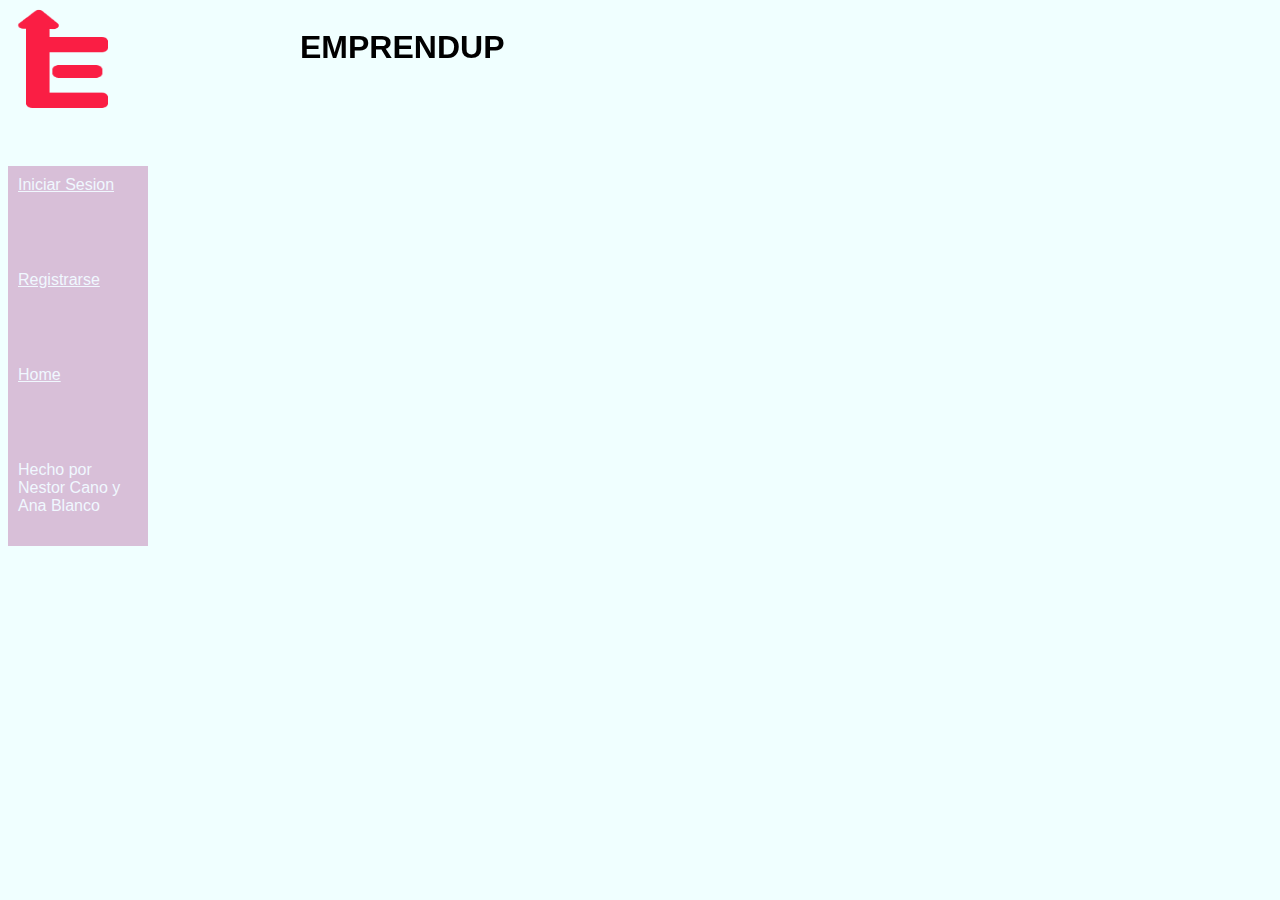
<file: index.html>
<!DOCTYPE html>
<html lang="en">
<head>
    <meta charset="UTF-8">
    <meta http-equiv="X-UA-Compatible" content="IE=edge">
    <meta name="viewport" content="width=device-width, initial-scale=1.0">
    <link rel="stylesheet" href="css/main.css">
</head>
<body>
    <h1 id="title">EMPRENDUP</h1> <img src="imgs/LogoLogo.png" alt="" id="imgemprendup"><br><br><br><br>
    <div class="title">

        <nav>
            <a href="login.html" class="boton">Iniciar Sesion</a>
            <a href="registro.html" class="boton">Registrarse</a>
            <a href="Home.html" class="boton">Home</a>
            <boton class="boton"> Hecho por Nestor Cano y Ana Blanco </boton>
        </nav>

    </div>
    
    
    
    
</body>
</html>
</file>
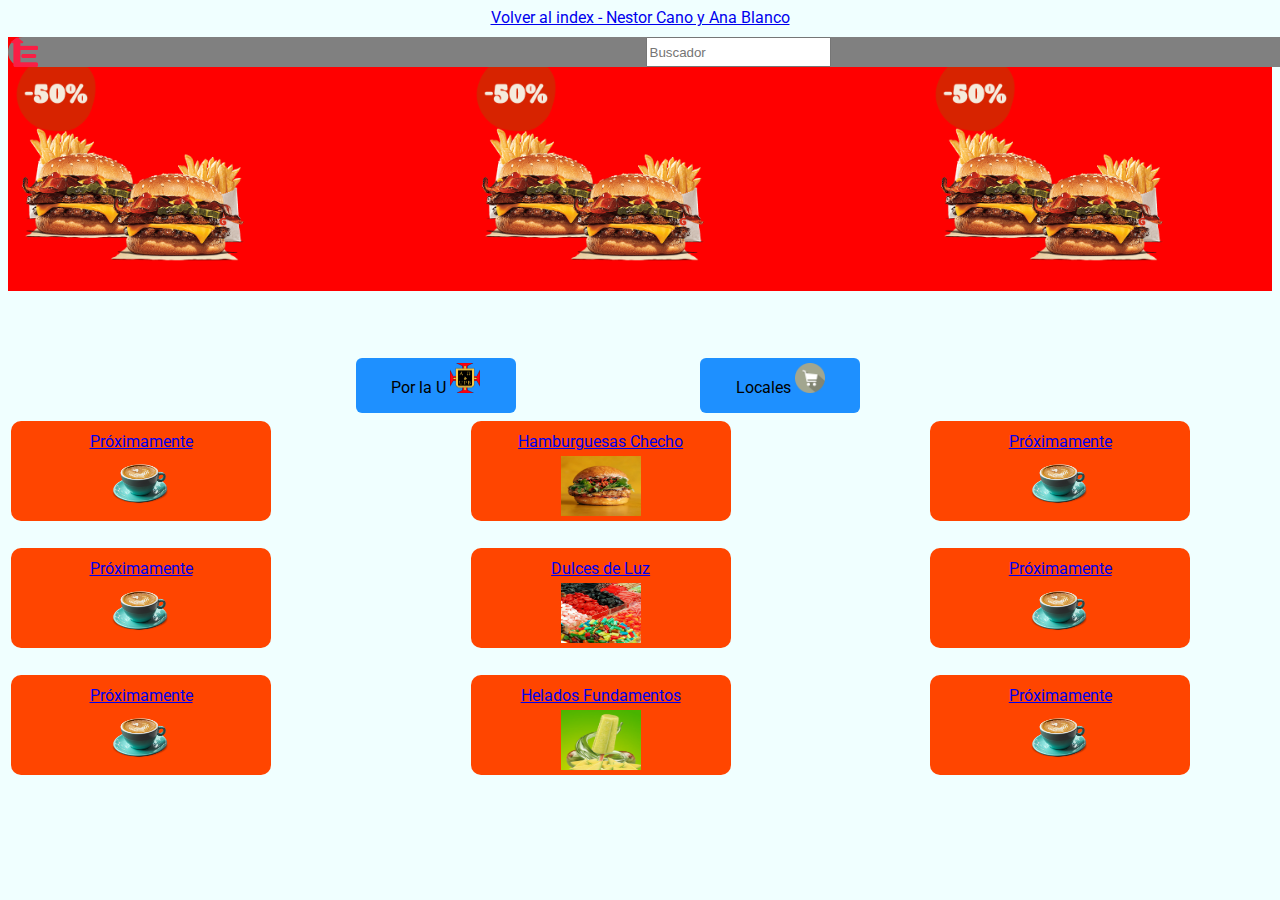
<file: Home.html>
<!DOCTYPE html>
<html lang="en">
<head>
    <meta charset="UTF-8">
    <meta http-equiv="X-UA-Compatible" content="IE=edge">
    <meta name="viewport" content="width=device-width, initial-scale=1.0">
    <link rel="stylesheet" href="css/main.css">
    <link href="https://fonts.googleapis.com/css2?family=Roboto:wght@400;700&display=swap" rel="stylesheet">
    
</head>
<body>
    <div class="parent">
        <div class="buscador">
            <img src="imgs/LogoLogo.png" alt="" id="imgbuscador"> <input type="text" placeholder="Buscador"> <img src="imgs/LogoLogo.png" alt="" id="imgbuscador">
        </div>
        <div class="div1">
            <img src="imgs/PROMO.png" alt="" id="imgpromo">
        </div>
        <div class="div2"> 
            <div class="btn destacado">Por la U
            <img src="imgs/Upb_logo.png" alt="Por La u" id="imgbuscador">
            </div>
        </div>
        <div class="div3">
            <div class="btn destacado">Locales
            <img src="imgs/shopping_cart.png" alt="Locales" id="imgbuscador">
            </div>
        </div>
        <div class="div4">
            <div class="btn destacado">Tu perfil
            <img src="imgs/🦆 icon _messages alt_.png" alt="Tu perfil" id="imgbuscador">
            </div>
        </div>
        <div class="centered-list">
        <div class="div5">
                <div class="btn normal"><a href="perfil_Hamb.html">Hamburguesas Checho</a>
                <img src="imgs/Hmb 1.png" alt="" id="imgfood">
            </a>
            </div>
        </div>
        <div class="div6">
            <div class="btn normal"><a href="perfil_Dulc.html">Dulces de Luz</a>
                <img src="imgs/Dlce 1.png" alt="" id="imgfood">
            </div>
        </div>
        <div class="div7">
            <div class="btn normal"><a href="perfil_Hela.html">Helados Fundamento</a>
                <img src="imgs/Hldo 1.png" alt="" id="imgfood">
            </div>
        </div>
        </div>
        <div class="bottom-link">
            <a href="index.html">Volver al index - Nestor Cano y Ana Blanco</a>
        </div>

    </div>

    
    

        

        <div class="parentTablet">
            <div class="buscador">
                <img src="imgs/LogoLogo.png" alt="" id="imgbuscador"> <input type="text" placeholder="Buscador"> <img src="imgs/LogoLogo.png" alt="" id="imgbuscador">
            </div>
            <div class="div1t">
                <img src="imgs/PROMO.png" alt="" id="imgpromo">
            </div>
            <div class="div2t"> 
                <div class="btn destacado">Por la U
                <img src="imgs/Upb_logo.png" alt="Por La u" id="imgbuscador">
                </div>
            </div>
            <div class="div3t">
                <div class="btn destacado">Locales
                <img src="imgs/shopping_cart.png" alt="Locales" id="imgbuscador">
                </div>
            </div>
            <div class="div4t">
                <div class="btn destacado">Tu perfil
                <img src="imgs/🦆 icon _messages alt_.png" alt="Tu perfil" id="imgbuscador">
                </div>
            </div>
            <div class="div5t">
                    <div class="btn normal"><a href="perfil_Hamb.html">Hamburguesas Checho</a>
                    <img src="imgs/Hmb 1.png" alt="" id="imgfood">
                </a>
                </div>
            </div>
            <div class="div6t">
                <div class="btn normal"><a href="perfil_Dulc.html">Dulces de Luz</a>
                    <img src="imgs/Dlce 1.png" alt="" id="imgfood">
                </div>
            </div>
            <div class="div7t">
                <div class="btn normal"><a href="perfil_Hela.html">Helados Fundamentos</a>
                    <img src="imgs/Hldo 1.png" alt="" id="imgfood">
                </div>
            </div>
            <div class="div8t">
                <div class="btn normal"><a href="perfil.html">Próximamente</a>
                    <img src="imgs/Cafe.png" alt="" id="imgfood">
                </div>
            </div>
            <div class="div9t">
                <div class="btn normal"><a href="Home.html">Próximamente</a>
                    <img src="imgs/Cafe.png" alt="" id="imgfood">
                </div>
            </div>
            <div class="div10t">
                <div class="btn normal"><a href="Home.html">Próximamente</a>
                    <img src="imgs/Cafe.png" alt="" id="imgfood">
                </div>
            </div>
        </div>
            <div class="bottom-link">
                <a href="index.html">Volver al index - Nestor Cano y Ana Blanco</a>
            </div>
        



        <div class="parentp">
            <div class="buscador">
                <img src="imgs/LogoLogo.png" alt="" id="imgbuscador"> <input type="text" placeholder="Buscador"> <img src="imgs/LogoLogo.png" alt="" id="imgbuscador">
            </div>
            <div class="div1p">
                <img src="imgs/PROMO.png" alt="" id="imgpromo">
             </div>
            <div class="div2p">
                <img src="imgs/PROMO.png" alt="" id="imgpromo">
             </div>
            <div class="div3p">
                <img src="imgs/PROMO.png" alt="" id="imgpromo">
             </div>
            <div class="div4p"> 
                <div class="btn destacado">Por la U
                    <img src="imgs/Upb_logo.png" alt="Por La u" id="imgbuscador">
                    </div>
            </div>
            <div class="div5p"> 
                <div class="btn destacado">Locales
                    <img src="imgs/shopping_cart.png" alt="Locales" id="imgbuscador">
                    </div>
            </div>
            <div class="div6p"> 
                <div class="btn normal"><a href="Home.html">Próximamente</a>
                    <img src="imgs/Cafe.png" alt="" id="imgfood">
                </div>
            </div>
            <div class="div7p"> 
                <div class="btn normal"><a href="Home.html">Próximamente</a>
                    <img src="imgs/Cafe.png" alt="" id="imgfood">
                </div>
            </div>
            <div class="div8p"> 
                <div class="btn normal"><a href="Home.html">Próximamente</a>
                    <img src="imgs/Cafe.png" alt="" id="imgfood">
                </div>
            </div>
            <div class="div9p"> 
                <div class="btn normal"><a href="perfil_Hamb.html">Hamburguesas Checho</a>
                    <img src="imgs/Hmb 1.png" alt="" id="imgfood">
                </a>
                </div>
            </div>
            <div class="div10p"> 
                <div class="btn normal"><a href="perfil_Dulc.html">Dulces de Luz</a>
                    <img src="imgs/Dlce 1.png" alt="" id="imgfood">
                </div>
            </div>
            <div class="div11p"> 
                <div class="btn normal"><a href="perfil_Hela.html">Helados Fundamentos</a>
                    <img src="imgs/Hldo 1.png" alt="" id="imgfood">
                </div>
            </div>
            <div class="div12p"> 
                <div class="btn normal"><a href="Home.html">Próximamente</a>
                    <img src="imgs/Cafe.png" alt="" id="imgfood">
                </div>
            </div>
            <div class="div13p"> 
                <div class="btn normal"><a href="Home.html">Próximamente</a>
                    <img src="imgs/Cafe.png" alt="" id="imgfood">
                </div>
            </div>
            <div class="div14p"> 
                <div class="btn normal"><a href="Home.html">Próximamente</a>
                    <img src="imgs/Cafe.png" alt="" id="imgfood">
                </div>
            </div>
            </div>


</body>
</html>
</file>
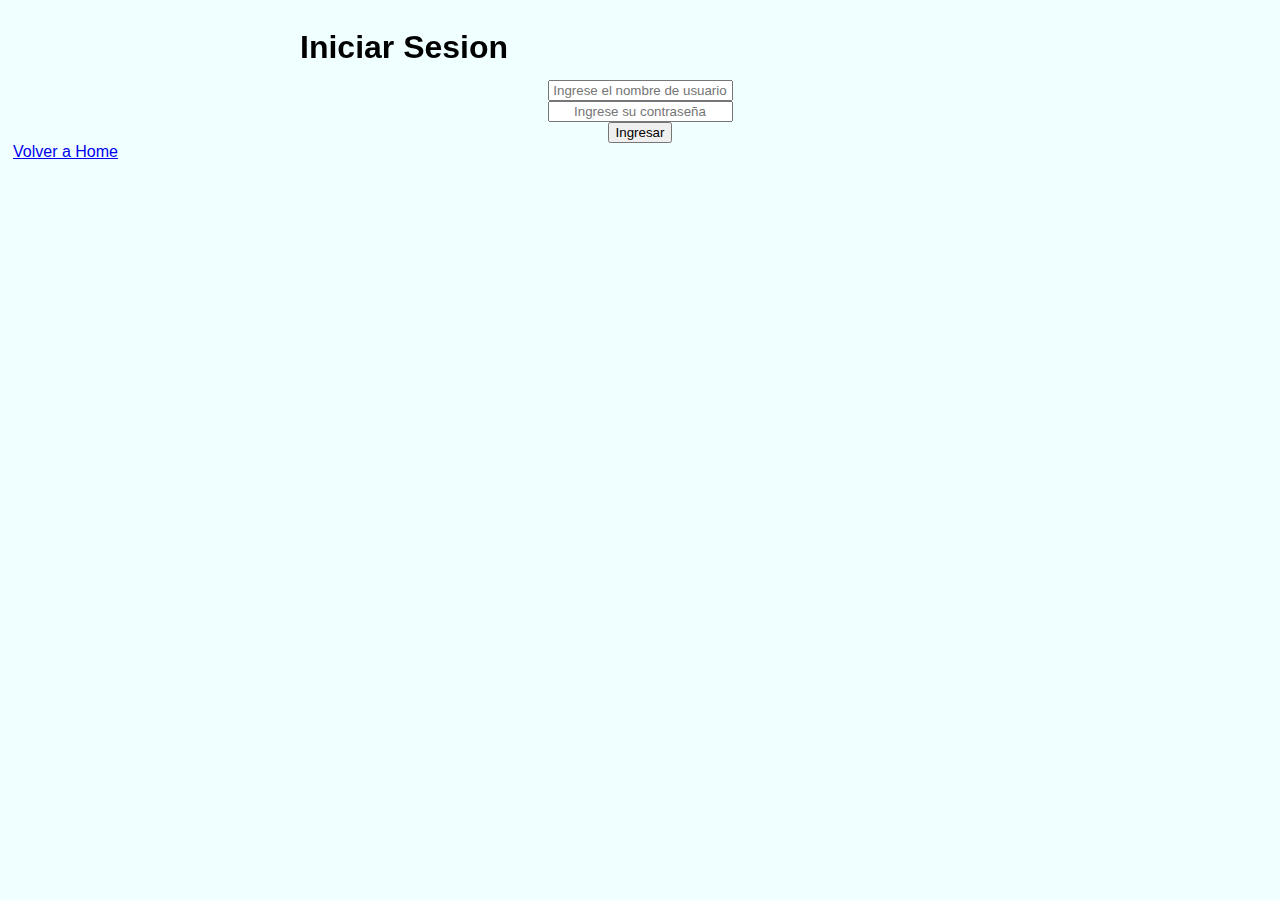
<file: login.html>
<!DOCTYPE html>
<html lang="en">
<head>
    <meta charset="UTF-8">
    <meta http-equiv="X-UA-Compatible" content="IE=edge">
    <meta name="viewport" content="width=device-width, initial-scale=1.0">
    <link rel="stylesheet" href="css/main.css">
    <title>Document</title>
</head>
<body>
    <h1 id="title">Iniciar Sesion</h1><br><br><br><br>
    <div class="datos">
        <input type="text" class="datos" name="usuario" id="datos" placeholder="Ingrese el nombre de usuario" ><br>
        <input type="password" class="datos" name="clave" id="datos" placeholder="Ingrese su contraseña"><br>
        <input type="button" class="datos" value="Ingresar" onclick="location.href='home.html';">
    </div>
    <a href="index.html">Volver a Home</a>

</body>
</html>
</file>
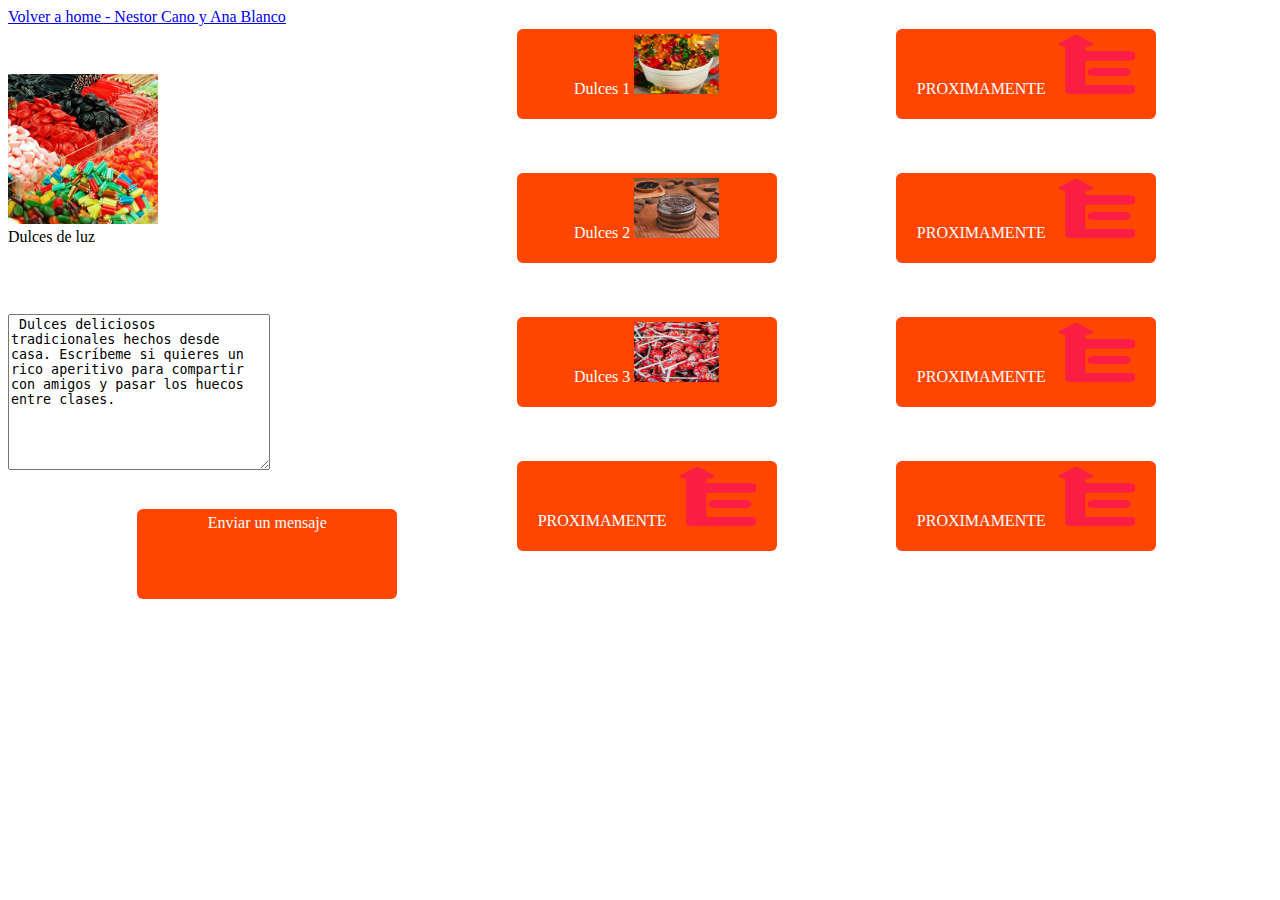
<file: perfil_Dulc.html>
<!DOCTYPE html>
<html lang="en">
<head>
    <meta charset="UTF-8">
    <meta http-equiv="X-UA-Compatible" content="IE=edge">
    <meta name="viewport" content="width=device-width, initial-scale=1.0">
    <link rel="stylesheet" href="css/profile.css">
    <link href="https://fonts.googleapis.com/css2?family=Roboto:wght@400;700&display=swap" rel="stylesheet">
    <title>Document</title>
</head>
<body>
    <a href="home.html">Volver a home - Nestor Cano y Ana Blanco</a>

    <div class="parent_perfil">
        <div class="div1p">
            <img src="imgs/Dlce 1.png" alt="" id="imgperfil"> Dulces de luz
             </div>
        <div class="div2p">
            <div class="btn destacado">Catalogo
                </div>
             </div>
        <div class="div3p">
            <div class="btn destacado">Info
                </div> 
            </div>
        <div class="div5p"> 
            <div class="btn normal">DULCES 1
                <img src="imgs/Dlce 2.png" alt="" id="imgfood">
            </div>
        </div>
        <div class="div6p">
            <div class="btn normal">DULCES 2
                <img src="imgs/Dlce 3.png" alt="" id="imgfood">
            </div> </div>
        <div class="div7p">
            <div class="btn normal">DULCES 3
                <img src="imgs/Dlce 4.png" alt="" id="imgfood"> </div>
        </div>
    </div>
        <div class="parentTablet">
            <div class="div1t">
                <img src="imgs/Dlce 1.png" alt="" id="imgperfil"> Dulces de Luz
                 </div>
            <div class="div2t">
                <div class="btn destacado">Catalogo
                    </div>
                 </div>
            <div class="div3t">
                <div class="btn destacado">Info
                    </div> 
                </div>
            <div class="div4t"> 
                <div class="btn normal">Dulces 1
                    <img src="imgs/Dlce 2.png" alt="" id="imgfood">
                </div>
            </div>
            <div class="div5t">
                <div class="btn normal">Dulces 2
                    <img src="imgs/Dlce 3.png" alt="" id="imgfood">
                </div> </div>
            <div class="div6t">
                <div class="btn normal">Dulces 3
                    <img src="imgs/Dlce 4.png" alt="" id="imgfood"> </div>
            </div>
            <div class="div7t">
                <div class="btn normal">PROXIMAMENTE
                    <img src="imgs/LogoLogo.png" alt="" id="imgfood"> </div>
            </div>
        </div>

            <div class="parentpc">
                <div class="div1pc"> </div>
                <div class="div2pc"> 
                    <div class="btn normal">Dulces 1
                        <img src="imgs/Dlce 2.png" alt="" id="imgfood"> </div>
                </div>
                <div class="div3pc"> 
                    <div class="btn normal">Dulces 2
                        <img src="imgs/Dlce 3.png" alt="" id="imgfood"> </div>
                </div>
                <div class="div4pc"> 
                    <div class="btn normal">Dulces 3
                        <img src="imgs/Dlce 4.png" alt="" id="imgfood"> </div>
                </div>
                <div class="div5pc"> 
                    <div class="btn normal">PROXIMAMENTE
                        <img src="imgs/LogoLogo.png" alt="" id="imgfood"> </div>
                </div>
                <div class="div6pc"> 
                    <div class="btn normal">PROXIMAMENTE
                        <img src="imgs/LogoLogo.png" alt="" id="imgfood"> </div>
                </div>
                <div class="div7pc"> 
                    <div class="btn normal">PROXIMAMENTE
                        <img src="imgs/LogoLogo.png" alt="" id="imgfood"> </div>
                </div>
                <div class="div8pc"> 
                    <div class="btn normal">PROXIMAMENTE
                        <img src="imgs/LogoLogo.png" alt="" id="imgfood"> </div>
                </div>
                <div class="div9pc"> 
                    <div class="btn normal">PROXIMAMENTE
                        <img src="imgs/LogoLogo.png" alt="" id="imgfood"> </div>
                </div>
                <div class="div10pc"> 
                    <img src="imgs/Dlce 1.png" alt="" id="imgperfil"> <br> Dulces de luz
                </div>
                <div class="div11pc"> 
                    <textarea name="" id="" cols="30" rows="10"> Dulces deliciosos tradicionales hechos desde casa. Escríbeme si quieres un rico aperitivo para compartir con amigos y pasar los huecos entre clases. </textarea>
                </div>
                <div class="div12pc"> 
                    <div class="btn normal">Enviar un mensaje </div>
                </div>
            </div>

</body>
</html>
</file>
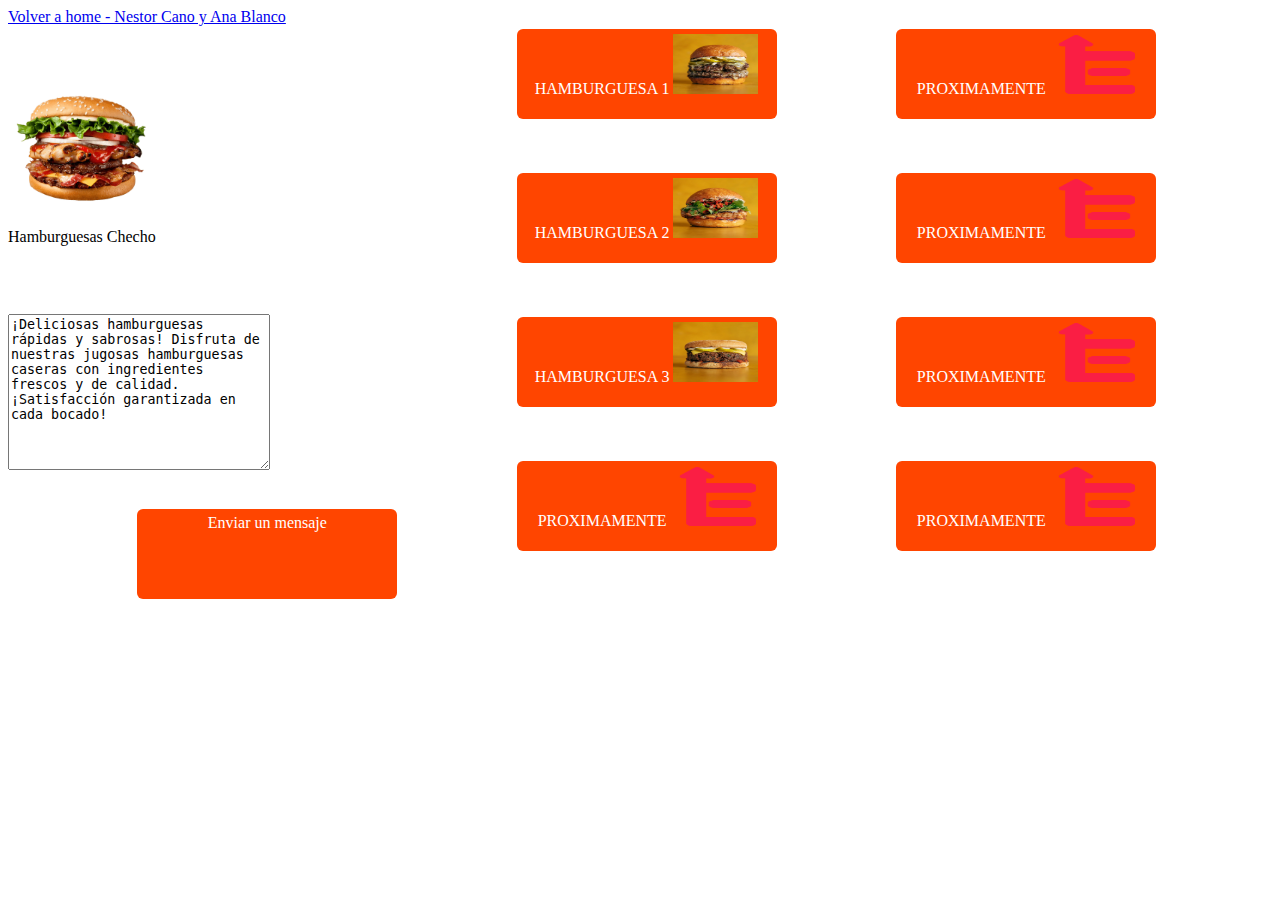
<file: perfil_Hamb.html>
<!DOCTYPE html>
<html lang="en">
<head>
    <meta charset="UTF-8">
    <meta http-equiv="X-UA-Compatible" content="IE=edge">
    <meta name="viewport" content="width=device-width, initial-scale=1.0">
    <link rel="stylesheet" href="css/profile.css">
    <link href="https://fonts.googleapis.com/css2?family=Roboto:wght@400;700&display=swap" rel="stylesheet">
</head>
<body>
    <a href="home.html">Volver a home - Nestor Cano y Ana Blanco</a>

    <div class="parent_perfil">
        <div class="div1p">
            <img src="imgs/Hmb 1.png" alt="" id="imgperfil"> Hamburguesas Checho
             </div>
        <div class="div2p">
            <div class="btn destacado">Catalogo
                </div>
             </div>
        <div class="div3p">
            <div class="btn destacado">Info
                </div> 
            </div>
        <div class="div5p"> 
            <div class="btn normal">HAMBURGUESA 1
                <img src="imgs/Hmb 2.png" alt="" id="imgfood">
            </div>
        </div>
        <div class="div6p">
            <div class="btn normal">HAMBURGUESA 2
                <img src="imgs/Hmb 3.png" alt="" id="imgfood">
            </div> </div>
        <div class="div7p">
            <div class="btn normal">HAMBURGUESA 3
                <img src="imgs/Hmb 1.png" alt="" id="imgfood"> </div>
        </div>
    </div>


        <div class="parentTablet">
            <div class="div1t">
                <img src="imgs/Hmb 1.png" alt="" id="imgperfil"> Hamburguesas Checho
                 </div>
            <div class="div2t">
                <div class="btn destacado">Catalogo
                    </div>
                 </div>
            <div class="div3t">
                <div class="btn destacado">Info
                    </div> 
                </div>
            <div class="div4t"> 
                <div class="btn normal">HAMBURGUESA 1
                    <img src="imgs/Hmb 2.png" alt="" id="imgfood">
                </div>
            </div>
            <div class="div5t">
                <div class="btn normal">HAMBURGUESA 2
                    <img src="imgs/Hmb 3.png" alt="" id="imgfood">
                </div> </div>
            <div class="div6t">
                <div class="btn normal">HAMBURGUESA 3
                    <img src="imgs/Hmb 1.png" alt="" id="imgfood"> </div>
            </div>
            <div class="div7t">
                <div class="btn normal">PROXIMAMENTE
                    <img src="imgs/LogoLogo.png" alt="" id="imgfood"> </div>
            </div>
        </div>

            
            <div class="parentpc">
                <div class="div1pc"> </div>
                <div class="div2pc"> 
                    <div class="btn normal">HAMBURGUESA 1
                        <img src="imgs/Hmb 2.png" alt="" id="imgfood"> </div>
                </div>
                <div class="div3pc"> 
                    <div class="btn normal">HAMBURGUESA 2
                        <img src="imgs/Hmb 1.png" alt="" id="imgfood"> </div>
                </div>
                <div class="div4pc"> 
                    <div class="btn normal">HAMBURGUESA 3
                        <img src="imgs/Hmb 3.png" alt="" id="imgfood"> </div>
                </div>
                <div class="div5pc"> 
                    <div class="btn normal">PROXIMAMENTE
                        <img src="imgs/LogoLogo.png" alt="" id="imgfood"> </div>
                </div>
                <div class="div6pc"> 
                    <div class="btn normal">PROXIMAMENTE
                        <img src="imgs/LogoLogo.png" alt="" id="imgfood"> </div>
                </div>
                <div class="div7pc"> 
                    <div class="btn normal">PROXIMAMENTE
                        <img src="imgs/LogoLogo.png" alt="" id="imgfood"> </div>
                </div>
                <div class="div8pc"> 
                    <div class="btn normal">PROXIMAMENTE
                        <img src="imgs/LogoLogo.png" alt="" id="imgfood"> </div>
                </div>
                <div class="div9pc"> 
                    <div class="btn normal">PROXIMAMENTE
                        <img src="imgs/LogoLogo.png" alt="" id="imgfood"> </div>
                </div>
                <div class="div10pc"> 
                    <img src="imgs/Hamburguesa.png" alt="" id="imgperfil"> <br> Hamburguesas Checho
                </div>
                <div class="div11pc"> 
                    <textarea name="" id="" cols="30" rows="10">¡Deliciosas hamburguesas rápidas y sabrosas! Disfruta de nuestras jugosas hamburguesas caseras con ingredientes frescos y de calidad. ¡Satisfacción garantizada en cada bocado! </textarea>
                </div>
                <div class="div12pc"> 
                    <div class="btn normal">Enviar un mensaje </div>
                </div>
            </div>

</body>
</html>
</file>
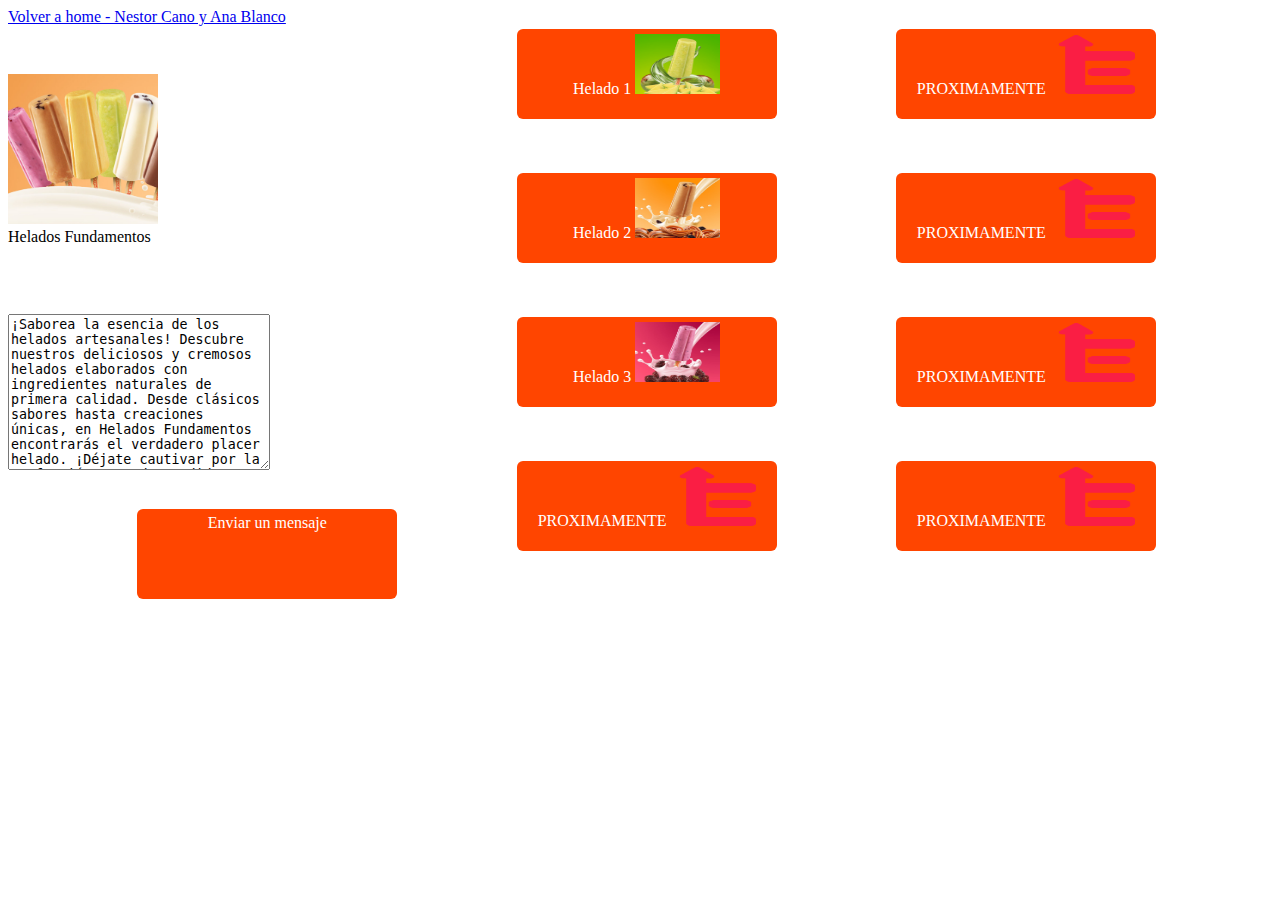
<file: perfil_Hela.html>
<!DOCTYPE html>
<html lang="en">
<head>
    <meta charset="UTF-8">
    <meta http-equiv="X-UA-Compatible" content="IE=edge">
    <meta name="viewport" content="width=device-width, initial-scale=1.0">
    <link rel="stylesheet" href="css/profile.css">
    <link href="https://fonts.googleapis.com/css2?family=Roboto:wght@400;700&display=swap" rel="stylesheet">
    <title>Document</title>
</head>
<body>
    <a href="home.html">Volver a home - Nestor Cano y Ana Blanco</a>

    <div class="parent_perfil">
        <div class="div1p">
            <img src="imgs/Hldo 1.png" alt="" id="imgperfil"> Helados de fundamento
             </div>
        <div class="div2p">
            <div class="btn destacado">Catalogo
                </div>
             </div>
        <div class="div3p">
            <div class="btn destacado">Info
                </div> 
            </div>
        <div class="div5p"> 
            <div class="btn normal">HELADO 1
                <img src="imgs/Hldo 2.png" alt="" id="imgfood">
            </div>
        </div>
        <div class="div6p">
            <div class="btn normal">DULCES 2
                <img src="imgs/Hldo 3.png" alt="" id="imgfood">
            </div> </div>
        <div class="div7p">
            <div class="btn normal">DULCES 3
                <img src="imgs/Hldo 4.png" alt="" id="imgfood"> </div>
        </div>
    </div>
        <div class="parentTablet">
            <div class="div1t">
                <img src="imgs/Hldo 1.png" alt="" id="imgperfil"> Helados de fundamento
                 </div>
            <div class="div2t">
                <div class="btn destacado">Catalogo
                    </div>
                 </div>
            <div class="div3t">
                <div class="btn destacado">Info
                    </div> 
                </div>
            <div class="div4t"> 
                <div class="btn normal">Helado 1
                    <img src="imgs/Hldo 2.png" alt="" id="imgfood">
                </div>
            </div>
            <div class="div5t">
                <div class="btn normal">Helado 2
                    <img src="imgs/Hldo 3.png" alt="" id="imgfood">
                </div> </div>
            <div class="div6t">
                <div class="btn normal">Helado 3
                    <img src="imgs/Hldo 4.png" alt="" id="imgfood"> </div>
            </div>
            <div class="div7t">
                <div class="btn normal">PROXIMAMENTE
                    <img src="imgs/LogoLogo.png" alt="" id="imgfood"> </div>
            </div>
        </div>
        
            <div class="parentpc">
                <div class="div1pc"> </div>
                <div class="div2pc"> 
                    <div class="btn normal">Helado 1
                        <img src="imgs/Hldo 1.png" alt="" id="imgfood"> </div>
                </div>
                <div class="div3pc"> 
                    <div class="btn normal">Helado 2
                        <img src="imgs/Hldo 2.png" alt="" id="imgfood"> </div>
                </div>
                <div class="div4pc"> 
                    <div class="btn normal">Helado 3
                        <img src="imgs/Hldo 3.png" alt="" id="imgfood"> </div>
                </div>
                <div class="div5pc"> 
                    <div class="btn normal">PROXIMAMENTE
                        <img src="imgs/LogoLogo.png" alt="" id="imgfood"> </div>
                </div>
                <div class="div6pc"> 
                    <div class="btn normal">PROXIMAMENTE
                        <img src="imgs/LogoLogo.png" alt="" id="imgfood"> </div>
                </div>
                <div class="div7pc"> 
                    <div class="btn normal">PROXIMAMENTE
                        <img src="imgs/LogoLogo.png" alt="" id="imgfood"> </div>
                </div>
                <div class="div8pc"> 
                    <div class="btn normal">PROXIMAMENTE
                        <img src="imgs/LogoLogo.png" alt="" id="imgfood"> </div>
                </div>
                <div class="div9pc"> 
                    <div class="btn normal">PROXIMAMENTE
                        <img src="imgs/LogoLogo.png" alt="" id="imgfood"> </div>
                </div>
                <div class="div10pc"> 
                    <img src="imgs/Hldo 4.png" alt="" id="imgperfil"> <br> Helados Fundamentos
                </div>
                <div class="div11pc"> 
                    <textarea name="" id="" cols="30" rows="10">¡Saborea la esencia de los helados artesanales! Descubre nuestros deliciosos y cremosos helados elaborados con ingredientes naturales de primera calidad. Desde clásicos sabores hasta creaciones únicas, en Helados Fundamentos encontrarás el verdadero placer helado. ¡Déjate cautivar por la perfección en cada mordida! </textarea>
                </div>
                <div class="div12pc"> 
                    <div class="btn normal">Enviar un mensaje </div>
                </div>
            </div>

</body>
</html>
</file>
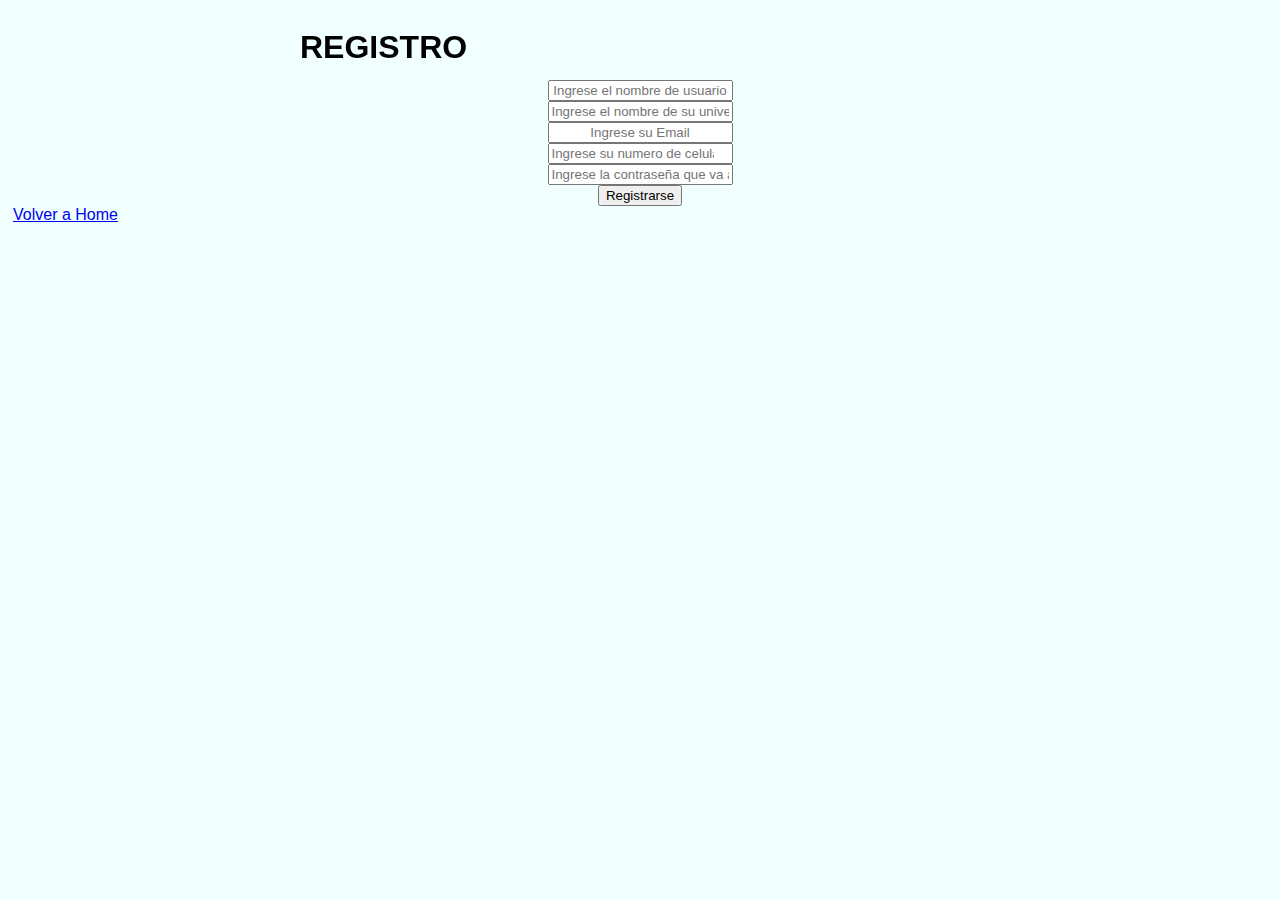
<file: registro.html>
<!DOCTYPE html>
<html lang="en">
<head>
    <meta charset="UTF-8">
    <meta http-equiv="X-UA-Compatible" content="IE=edge">
    <meta name="viewport" content="width= , initial-scale=1.0">
    <link rel="stylesheet" href="css/main.css">
    <title>Document</title>
</head>
<body>
    
    <h1 id="title">REGISTRO</h1><br><br><br><br>
    <div class="datos">
        <input type="text" class="datos" name="usuario" id="datos" placeholder="Ingrese el nombre de usuario" ><br>
        <input type="text" class="datos" universidad ="datos" id="universidad" placeholder="Ingrese el nombre de su universidad"> <br>
        <input type="email" class="datos" name="email" id="datos" placeholder="Ingrese su Email"><br>
        <input type="number" class="datos" name="cellphone" id="datos" placeholder="Ingrese su numero de celular"><br>
        <input type="password" class="datos" name="clave" id="datos" placeholder="Ingrese la contraseña que va a usar"><br>
        <input type="button" class="datos" value="Registrarse" onclick="location.href='home.html';">
    </div>
    <a href="index.html">Volver a Home</a>

</body>
</html>
</file>
<file: css/main.css>
@media only screen and  (min-width: 220px) and (max-width: 540px){
 


.parentTablet
{
    display: none;
}
.div0t
{
    display: none;
}
.div1t
{
    display: none;
}
.div2t
{
    display: none;
}
.div3t
{
    display: none;
}
.div4t
{
    display: none;
}
.div5t
{
    display: none;
}
.div6t
{
    display: none;
}
.div7t
{
    display: none;
}
.div8t
{
    display: none;
}
.div9t
{
    display: none;
}
.div10t
{
    display: none;
}

.parentp
{
    display: none;
}
.div1p
{
    display: none;
}
.div2p
{
    display: none;
}
.div3p
{
    display: none;
}
.div4p
{
    display: none;
}
.div5p
{
    display: none;
}
.div6p
{
    display: none;
}
.div7p
{
    display: none;
}
.div8p
{
    display: none;
}
.div9p
{
    display: none;
}
.div10p
{
    display: none;
}
.div11p
{
    display: none;
}
.div12p
{
    display: none;
}
.div13p
{
    display: none;
}
.div14p
{
    display: none;
}
#menu_celular
{
    position: fixed;
    left: 120px;
    background-color: orange;
    display: flex;
    flex-direction: column;
}
#menu_celular a
{
margin: 5px;
}
#menu_celular, #menu_tablet
{
    display:none;
}
body
{
    background-color: azure;
    font-family: 'Roboto', sans-serif;

}
#title
{
    position: fixed;
    left: 100px;
    display: flex;
}
#imgemprendup
{
    width: 50px;
    height: 50px;
    flex-direction: row;
}
#imgbuscador
{
    width: 25px;
    height: 25px;
    flex-direction: row;
}
#imgfood
{
    width: 85px;
    height: 60px;
    flex-direction: row;
}
#imgpromo
{
    width: 175px;
    height: 150px;
    left: 100px;
    flex-direction: row;
}
#btn_registro
{
    background: orange;
    color: orange;
    width: 100px;
    height: 50px;
    display: flex;
}
.boton
{
    background: orange;
    color: aliceblue;
    width: 100px;
    height: 50px;
    padding: 10px;
    display: flex;
}
.seleccionado
{
    background: gray;
    color: cornflowerblue;  
}
a
{
padding: 5px;
}
.parent 
{
    display: grid;
    grid-template-columns: repeat(6, 1fr);
    grid-template-rows: repeat(8, 1fr);
    grid-column-gap: 0px;
    grid-row-gap: 0px;
}
    
    .div1 { grid-area: 1 / 1 / 4 / 9; 
        background-color: red; border-radius: 10px; padding: 10px; width: 345px; height: 150px; text-align: center;
    }
    .div2 { grid-area: 4 / 1 / 6 / 3; }
    .div3 { grid-area: 4 / 3 / 6 / 5; }
    .div4 { grid-area: 4 / 5 / 6 / 7; }
    .div5 { grid-area: 6 / 1 / 7 / 7; }
    .div6 { grid-area: 7 / 1 / 8 / 7; }
    .div7 { grid-area: 8 / 1 / 9 / 7; }
.btn
{
    border-radius: 2px;
    background-color: white;
    padding: 5px;
    width: 35px;
    margin: 3px;
    cursor: pointer;
    text-align: center;

}
.destacado
{
background-color: dodgerblue;
border-radius: 5px;
width: 100px;
height: 30px;
}

.centered-list {
    position: fixed;
    top: 50%;
    left: 50%;
    transform: translate(-50%, -50%);
    display: flex;
    flex-direction: column;
    align-items: center;
    justify-content: center;
}


.normal
{
   
display: flex;
justify-content: center;
align-items: center;
flex-direction: column;

background-color: orangered;
color: white;
border-radius: 6px;
width: 250px;
height: 90px;

}
.buscador
{
    background-color: gray;
    position: fixed;
    display: flex;
    justify-content: space-between;
    width: 370px;
}
.datos
{
    left: 150px;
    align-items: center;
    text-align: center;
    align-content: center;
    flex-direction: column;
}
.bottom-link {
    position: fixed;
    bottom: 0;
    margin-bottom: 30px;
    width: 100%;
    text-align: center;
    background-color: white; /* optional: add a background color if you wish */
}

}
/*////////////////////////////////////////////////////////Tablet\\\\\\\\\\\\\\\\\\\\\\\\\\\\\\\\\\\\\\\\\\\\\\\\\\\\\\\\\\\\\\\\\\\\\\*/

@media only screen and (min-width: 541px) and (max-width: 1024px){

.parentp
{
    display: none;
}
.div0p
{
    display: none;
}
.div1p
{
    display: none;
}
.div2p
{
    display: none;
}
.div3p
{
    display: none;
}
.div4p
{
    display: none;
}
.div5p
{
    display: none;
}
.div6p
{
    display: none;
}
.div7p
{
    display: none;
}
.div8p
{
    display: none;
}
.div9p
{
    display: none;
}
.div10p
{
    display: none;
}
.div11p
{
    display: none;
}
.div12p
{
    display: none;
}
.div13p
{
    display: none;
}
.div14p
{
    display: none;
}

#menu_tablet
{
    padding: 15px;
    flex-direction:row ;
    position: fixed;
    left: 280px;
}
#menu_celular, #menu_tablet
{
    display:none;
}
body
{
    background-color: azure;
    font-family: 'Roboto', sans-serif;

}
#title
{
    position: fixed;
    left: 300px;
    display: flex;
}
#imgemprendup
{
    width: 100px;
    height: 100px;
    flex-direction: row;
}
#imgbuscador
{
    width: 30px;
    height: 30px;
    flex-direction: row;
}
#imgfood
{
    width: 80px;
    height: 60px;
    left: 100px;
    flex-direction: row;
}
#imgpromo
{
    
    width: 250px;
    height: 250px;
    left: 50px;
    flex-direction: row;
}
#btn_registro
{
    background: orange;
    color: aliceblue;
    width: 120px;
    height: 75px;
    display: flex;
}
.boton
{
    background: thistle;
    color: aliceblue;
    width: 120px;
    height: 75px;
    padding: 10px;
    display: flex;
}
.seleccionado
{
    background: gray;
    color: cornflowerblue;  
}
a
{
padding: 5px;
}

.parent 
{
    display: none;
}

.parentTablet {
    display: grid;
    grid-template-columns: repeat(9, 1fr);
    grid-template-rows: repeat(10, 1fr);
    grid-column-gap: 0px;
    grid-row-gap: 0px;
    }
    
    .div1t { grid-area: 1 / 1 / 4 / 10; background-color: red; }
    .div2t { grid-area: 4 / 1 / 5 / 4; }
    .div3t { grid-area: 4 / 4 / 5 / 7; }
    .div4t { grid-area: 4 / 7 / 5 / 10; }
    .div5t { grid-area: 5 / 1 / 7 / 5; }
    .div6t { grid-area: 7 / 1 / 9 / 5; }
    .div7t { grid-area: 9 / 1 / 11 / 5; }
    .div8t { grid-area: 5 / 6 / 7 / 10; }
    .div9t { grid-area: 7 / 6 / 9 / 10; }
    .div10t { grid-area: 9 / 6 / 11 / 10; }
.btn
{
    border-radius: 2px;
    background-color: white;
    padding: 5px;
    width: 35px;
    margin: 3px;
    cursor: pointer;
    text-align: center;
    align-items: center;

}
.destacado
{
background-color: dodgerblue;
border-radius: 6px;
width: 150px;
height: 45px;
}
.normal
{
    display: flex;
justify-content: center;
align-items: center;
flex-direction: column;

background-color: orangered;
border-radius: 10px;
width: 250px;
height: 90px;
}
.buscador
{
    background-color: gray;
    position: fixed;
    display: flex;
    justify-content: space-between;
    width: 700px;
    border-radius: 20px;
}
.datos
{
    left: 150px;
    align-items: center;
    text-align: center;
    align-content: center;
    flex-direction: column;
}
.bottom-link {

    bottom: 0;
    margin-bottom: 10px;
    width: 100%;
    text-align: center;
   
}
}
/*////////////////////////////////////////////////////////PC\\\\\\\\\\\\\\\\\\\\\\\\\\\\\\\\\\\\\\\\\\\\\\\\\\\\\\\\\\\\\\\\\\\\\\\\\\*/


@media only screen and (min-width: 1025px){

.parent
{
    display: none;
}
.div1
{
    display: none;
}
.div2
{
    display: none;
}
.div3
{
    display: none;
}
.div4
{
    display: none;
}
.div5
{
    display: none;
}
.div6
{
    display: none;
}
.div7
{
    display: none;
}
.parentTablet
{
    display: none;
}
.div0t
{
    display: none;
}
.div1t
{
    display: none;
}
.div2t
{
    display: none;
}
.div3t
{
    display: none;
}
.div4t
{
    display: none;
}
.div5t
{
    display: none;
}
.div6t
{
    display: none;
}
.div7t
{
    display: none;
}
.div8t
{
    display: none;
}
.div9t
{
    display: none;
}
.div10t
{
    display: none;
}



#menu_tablet
{
    padding: 15px;
    flex-direction:row ;
    position: fixed;
    left: 280px;
}
#menu_celular, #menu_tablet
{
    display:none;
}
body
{
    background-color: azure;
    font-family: 'Roboto', sans-serif;

}
#title
{
    position: fixed;
    left: 300px;
    display: flex;
}
#imgemprendup
{
    width: 100px;
    height: 100px;
    flex-direction: row;
}
#imgbuscador
{
    width: 30px;
    height: 30px;
    flex-direction: row;
}
#imgfood
{
    width: 80px;
    height: 60px;
    left: 100px;
    flex-direction: row;
}
#imgpromo
{
    
    width: 250px;
    height: 250px;
    left: 50px;
    flex-direction: row;
}
#btn_registro
{
    background: orange;
    color: aliceblue;
    width: 120px;
    height: 75px;
    display: flex;
}
.boton
{
    background: thistle;
    color: aliceblue;
    width: 120px;
    height: 75px;
    padding: 10px;
    display: flex;
}
.seleccionado
{
    background: gray;
    color: cornflowerblue;  
}
a
{
padding: 5px;
}
.parent
{
    display: none;
}
.parentTablet
{
    display: none;
}

.parentp {
    display: grid;
    grid-template-columns: repeat(11, 1fr);
    grid-template-rows: repeat(12, 1fr);
    grid-column-gap: 0px;
    grid-row-gap: 0px;
    }
    
    .div1p { grid-area: 1 / 1 / 5 / 5; background-color: red;}
    .div2p { grid-area: 1 / 5 / 5 / 9; background-color: red;}
    .div3p { grid-area: 1 / 9 / 5 / 13; background-color: red;}
    .div4p { grid-area: 6 / 4 / 7 / 6; }
    .div5p { grid-area: 6 / 7 / 7 / 9; }
    .div6p { grid-area: 7 / 1 / 9 / 4; }
    .div7p { grid-area: 9 / 1 / 11 / 4; }
    .div8p { grid-area: 11 / 1 / 13 / 4; }
    .div9p { grid-area: 7 / 5 / 9 / 8; }
    .div10p { grid-area: 9 / 5 / 11 / 8; }
    .div11p { grid-area: 11 / 5 / 13 / 8; }
    .div12p { grid-area: 7 / 9 / 9 / 12; }
    .div13p { grid-area: 9 / 9 / 11 / 12; }
    .div14p { grid-area: 11 / 9 / 13 / 12; }

.btn
{
    border-radius: 2px;
    background-color: white;
    padding: 5px;
    width: 35px;
    margin: 3px;
    cursor: pointer;
    text-align: center;
    align-items: center;

}
.destacado
{
background-color: dodgerblue;
border-radius: 6px;
width: 150px;
height: 45px;
}
.normal
{
    display: flex;
justify-content: center;
align-items: center;
flex-direction: column;

background-color: orangered;
border-radius: 10px;
width: 250px;
height: 90px;
}
.buscador
{
    background-color: gray;
    position: fixed;
    display: flex;
    justify-content: space-between;
    width: 1460px;
    border-radius: 20px;
}
.datos
{
    left: 150px;
    align-items: center;
    text-align: center;
    align-content: center;
    flex-direction: column;
}
.bottom-link {

    bottom: 0;
    margin-bottom: 10px;
    width: 100%;
    text-align: center;
   
}

}
</file>
<file: css/profile.css>
@media only screen and  (min-width: 220px) and (max-width: 540px){
.parentTablet
    {
        display: none;
    }
    .div1t
    {
        display: none;
    }
    .div2t
    {
        display: none;
    }
    .div3t
    {
        display: none;
    }
    .div4t
    {
        display: none;
    }
    .div5t
    {
        display: none;
    }
    .div6t
    {
        display: none;
    }
    .div7t
    {
        display: none;
    }

    .parentpc
    {
        display: none;
    }
    .div1pc
    {
        display: none;
    }
    .div2pc
    {
        display: none;
    }
    .div3pc
    {
        display: none;
    }
    .div4pc
    {
        display: none;
    }
    .div5pc
    {
        display: none;
    }
    .div6pc
    {
        display: none;
    }
    .div7pc
    {
        display: none;
    }
    .div8pc
    {
        display: none;
    }
    .div9pc
    {
        display: none;
    }
    .div10pc
    {
        display: none;
    }
    .div11pc
    {
        display: none;
    }
    .div12pc
    {
        display: none;
    }
.parent_perfil
{
    display: grid;
    grid-template-columns: repeat(6, 1fr);
    grid-template-rows: repeat(6, 1fr);
    grid-column-gap: 6px;
    grid-row-gap: 8px;
}
        
    .div1p { grid-area: 1 / 1 / 2 / 7; }
    .div2p { grid-area: 2 / 1 / 3 / 4; }
    .div3p { grid-area: 2 / 4 / 3 / 7; }
    .div5p { grid-area: 4 / 1 / 5 / 7; }
    .div6p { grid-area: 5 / 1 / 6 / 7; }
    .div7p { grid-area: 6 / 1 / 7 / 7; }

.btn
    {
        border-radius: 2px;
        background-color: white;
        padding: 5px;
        width: 35px;
        margin: 3px;
        cursor: pointer;
        text-align: center;
    
    }
.destacado
    {
    background-color: dodgerblue;
    border-radius: 5px;
    width: 100px;
    height: 30px;
    }
.normal
    {
    background-color: orangered;
    color: white;
    border-radius: 6px;
    width: 345px;
    height: 100px;
    }
.buscador
    {
        background-color: gray;
        position: fixed;
        display: flex;
        justify-content: space-between;
        width: 370px;
    }
#imgemprendup
    {
        width: 50px;
        height: 50px;
        flex-direction: row;
    }
#imgbuscador
    {
        width: 25px;
        height: 25px;
        flex-direction: row;
    }
    #imgfood
{
    width: 85px;
    height: 60px;
    flex-direction: row;
}
#imgperfil
{
    left: 50px;
    width: 100px;
    height: 85px;
    flex-direction: row;
}
}

@media only screen and (min-width: 541px) and (max-width: 1024px){
/*
    .parent_perfil
    {
        display: none;
    }
    */
    .parentpc
    {
        display: none;
    }
    .div1p
    {
        display: none;
    }
    .div2p
    {
        display: none;
    }
    .div3p
    {
        display: none;
    }
    .div5p
    {
        display: none;
    }
    .div6p
    {
        display: none;
    }
    .div7p
    {
        display: none;
    }
    
    .parentTablet 
    {
        display: grid;
        grid-template-columns: repeat(8, 1fr);
        grid-template-rows: repeat(8, 1fr);
        grid-column-gap: 0px;
        grid-row-gap: 0px;
    }
        
        .div1t { grid-area: 1 / 1 / 4 / 9; }
        .div2t { grid-area: 4 / 1 / 5 / 4; }
        .div3t { grid-area: 4 / 6 / 5 / 9; }
        .div4t { grid-area: 5 / 1 / 7 / 4; }
        .div5t { grid-area: 7 / 1 / 9 / 4; }
        .div6t { grid-area: 5 / 6 / 7 / 9; }
        .div7t { grid-area: 7 / 6 / 9 / 9; }

    .btn
    {
        border-radius: 2px;
        background-color: white;
        padding: 5px;
        width: 35px;
        margin: 3px;
        cursor: pointer;
        text-align: center;
    
    }
.destacado
    {
    background-color: dodgerblue;
    border-radius: 5px;
    width: 100px;
    height: 30px;
    }
.normal
    {
    background-color: orangered;
    color: white;
    border-radius: 6px;
    width: 250px;
    height: 80px;
    }
.buscador
    {
        background-color: gray;
        position: fixed;
        display: flex;
        justify-content: space-between;
        width: 370px;
    }
#imgemprendup
    {
        width: 50px;
        height: 50px;
        flex-direction: row;
    }
#imgbuscador
    {
        width: 25px;
        height: 25px;
        flex-direction: row;
    }
    #imgfood
{
    width: 85px;
    height: 60px;
    flex-direction: row;
}
#imgperfil
{
    left: 50px;
    width: 100px;
    height: 85px;
    flex-direction: row;
}
}

@media only screen and (min-width: 1025px){

    .div1p
    {
        display: none;
    }
    .div2p
    {
        display: none;
    }
    .div3p
    {
        display: none;
    }
    .div5p
    {
        display: none;
    }
    .div6p
    {
        display: none;
    }
    .div7p
    {
        display: none;
    }

    .div1t
    {
        display: none;
    }
    .div2t
    {
        display: none;
    }
    .div3t
    {
        display: none;
    }
    .div4t
    {
        display: none;
    }
    .div5t
    {
        display: none;
    }
    .div6t
    {
        display: none;
    }
    .div7t
    {
        display: none;
    }

    .parentpc {
        display: grid;
        grid-template-columns: repeat(10, 1fr);
        grid-template-rows: repeat(12, 1fr);
        grid-column-gap: 0px;
        grid-row-gap: 0px;
        }
        
        .div1pc { grid-area: 1 / 1 / 13 / 5; }
        .div2pc { grid-area: 1 / 5 / 3 / 8; }
        .div3pc { grid-area: 4 / 5 / 6 / 8; }
        .div4pc { grid-area: 7 / 5 / 9 / 8; }
        .div5pc { grid-area: 10 / 5 / 12 / 8; }
        .div6pc { grid-area: 1 / 8 / 3 / 11; }
        .div7pc { grid-area: 4 / 8 / 6 / 11; }
        .div8pc { grid-area: 7 / 8 / 9 / 11; }
        .div9pc { grid-area: 10 / 8 / 12 / 11; }
        .div10pc { grid-area: 2 / 1 / 7 / 5; }
        .div11pc { grid-area: 7 / 1 / 11 / 5; }
        .div12pc { grid-area: 11 / 2 / 13 / 4; }

.btn
    {
        border-radius: 2px;
        background-color: white;
        padding: 5px;
        width: 100px;
        margin: 3px;
        cursor: pointer;
        text-align: center;
    
    }
.destacado
    {
    background-color: dodgerblue;
    border-radius: 5px;
    width: 100px;
    height: 30px;
    }
.normal
    {
    background-color: orangered;
    color: white;
    border-radius: 6px;
    width: 250px;
    height: 80px;
    }
.buscador
    {
        background-color: gray;
        position: fixed;
        display: flex;
        justify-content: space-between;
        width: 370px;
    }
#imgemprendup
    {
        width: 50px;
        height: 50px;
        flex-direction: row;
    }
#imgbuscador
    {
        width: 25px;
        height: 25px;
        flex-direction: row;
    }
#imgfood
{
    width: 85px;
    height: 60px;
    flex-direction: row;
}
#imgperfil
{
    left: 50px;
    width: 150px;
    height: 150px;
    flex-direction: row;
}
}
</file>
